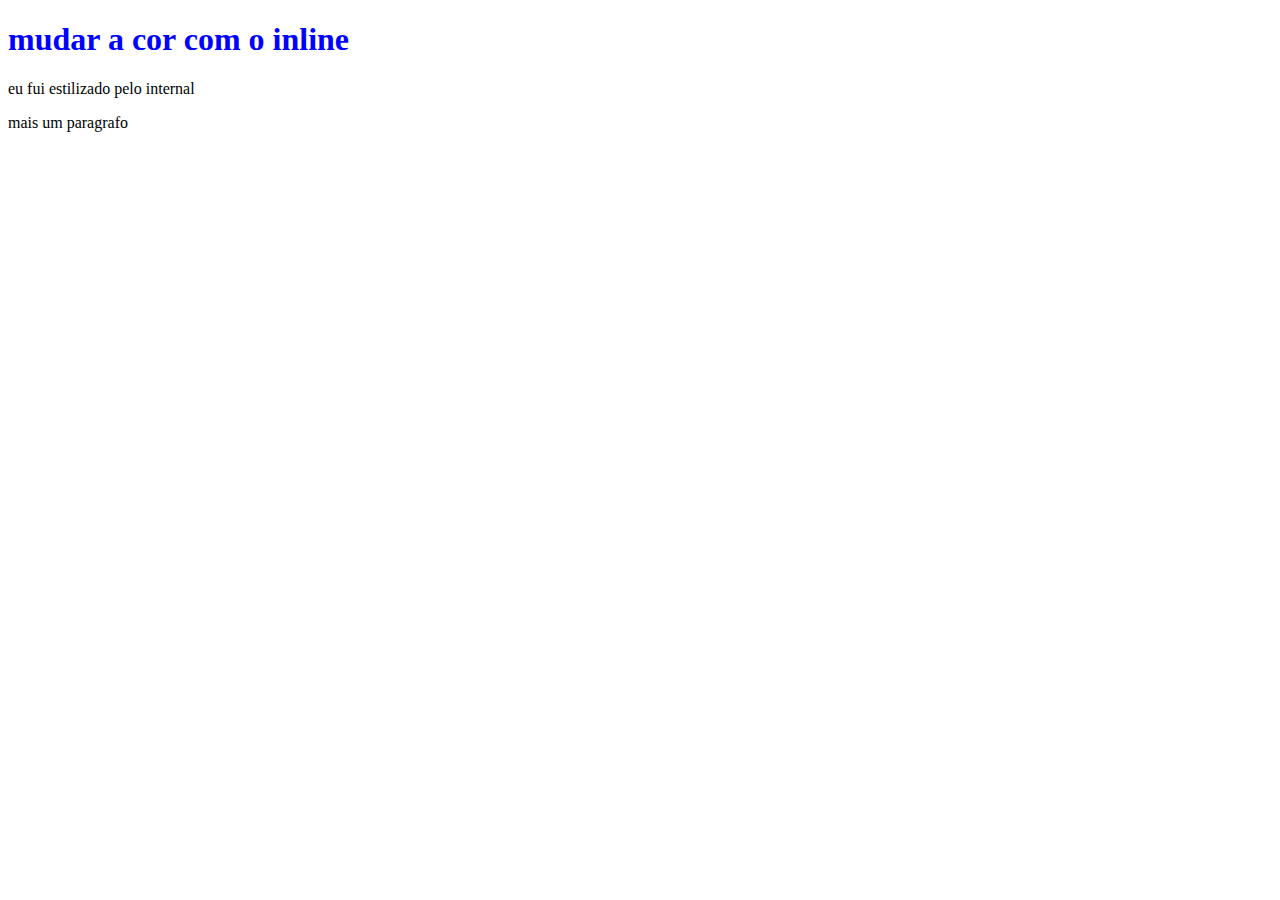
<file: 2_CSS/index.html>
<!DOCTYPE html>
<html lang="en">
<head>
    <meta charset="UTF-8">
    <meta http-equiv="X-UA-Compatible" content="IE=edge">
    <meta name="viewport" content="width=device-width, initial-scale=1.0">
    <title>css</title>
    <!-- 

        
     -->
    <style></style>
</head>
<body>
    <!-- 1 - Iline CSS-->
    <h1 style="color:blue ;">mudar a cor com o inline</h1>
    <!-- internal css -->
    <p>eu fui estilizado pelo internal</p>
    <p>mais um paragrafo</p>
</body>
</html>
</file>
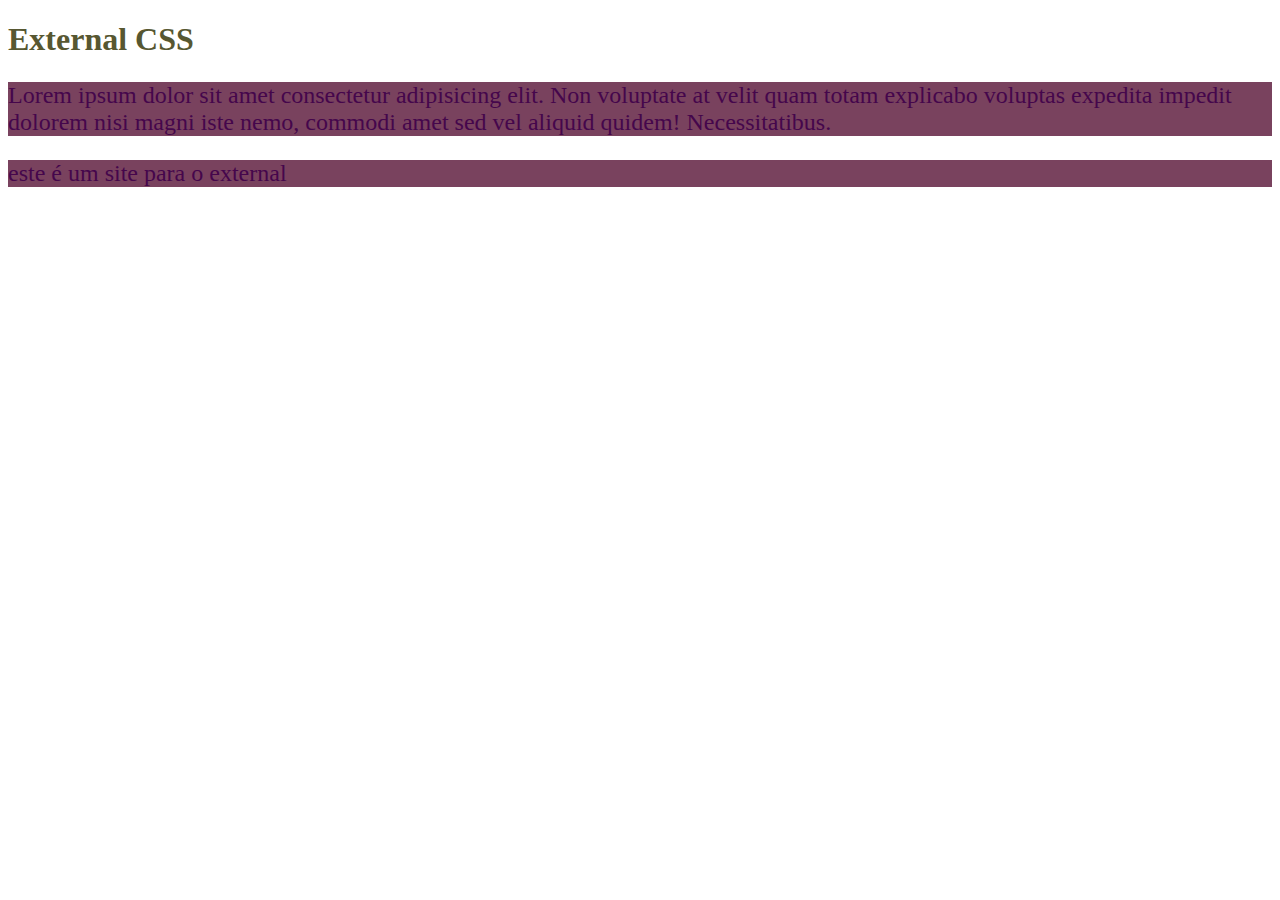
<file: 3_EXTERNAL_CSS/index.html>
<!DOCTYPE html>
<html lang="en">
<head>
    <meta charset="UTF-8">
    <meta http-equiv="X-UA-Compatible" content="IE=edge">
    <meta name="viewport" content="width=device-width, initial-scale=1.0">
    <title>external css</title>
    <link rel="stylesheet" href="./style.css">
</head>
<body>
  
    <h1>External CSS</h1>

    <p>Lorem ipsum dolor sit amet consectetur adipisicing elit. Non voluptate at velit quam totam explicabo voluptas expedita impedit dolorem nisi magni iste nemo, commodi amet sed vel aliquid quidem! Necessitatibus.</p>

    <p>este é um site para o external</p>
</body>
</html>
</file>
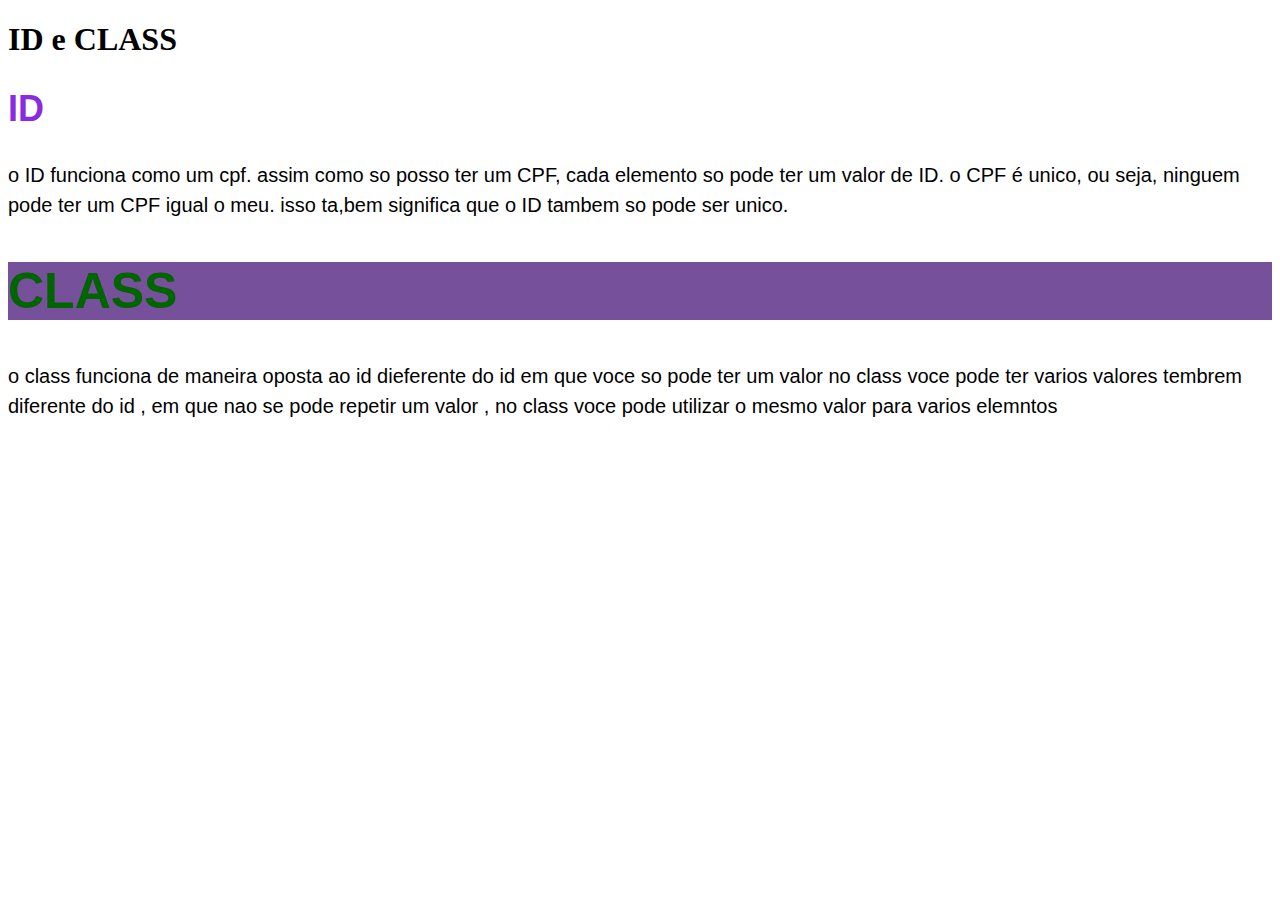
<file: 3_ID_CLASS/index.html>
<!DOCTYPE html>
<html lang="en">
<head>
    <meta charset="UTF-8">
    <meta http-equiv="X-UA-Compatible" content="IE=edge">
    <meta name="viewport" content="width=device-width, initial-scale=1.0">
    <link rel="stylesheet" href="style.css">
    <title>Id e class</title>
</head>
<body>
    <h1 id="titulo-pricipal">ID e CLASS</h1>

    <h2 id="titulo-id" class="cor-amarela">ID</h2>
    <p>
        o ID funciona como um cpf. assim como so posso ter um CPF, cada elemento so pode ter um valor de ID. o CPF é unico, ou seja, ninguem pode ter um CPF igual o meu. isso ta,bem significa que o ID tambem so pode ser unico.
    </p>

    <h2 class="fundo-verde fonte-grande">CLASS</h2>
    <p class="fundo-verde+">
        o class funciona de maneira oposta ao id dieferente do id em que voce so pode ter um valor no class voce pode ter varios valores tembrem diferente do id , em que nao se pode repetir um valor , no class voce pode utilizar o mesmo valor para varios elemntos
    </p>
</body>
</html>
</file>
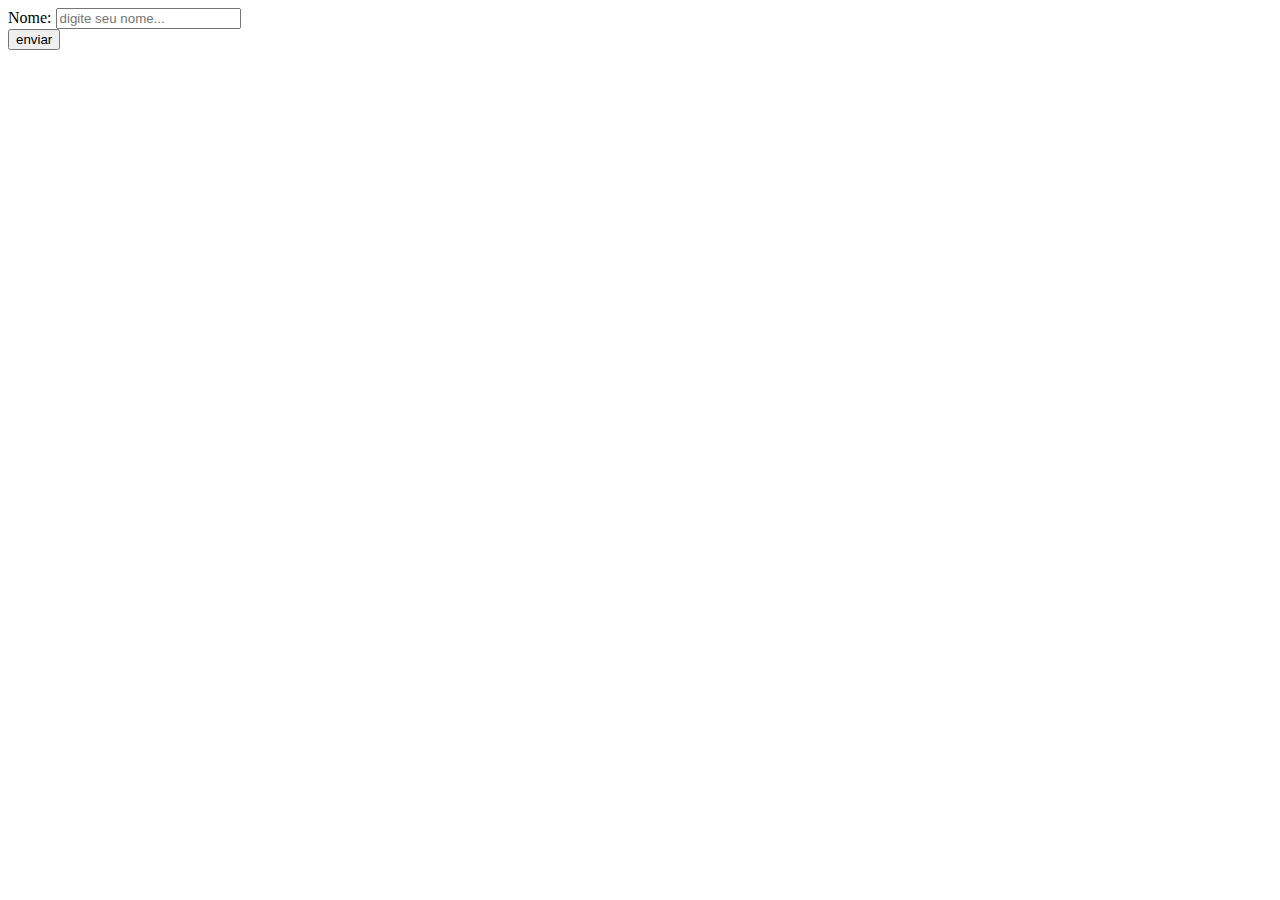
<file: 1_FORMULARIOS/1_form_basico/index.html>
<!DOCTYPE html>
<html lang="en">
<head>
    <meta charset="UTF-8">
    <meta http-equiv="X-UA-Compatible" content="IE=edge">
    <meta name="viewport" content="width=device-width, initial-scale=1.0">
    <title>form basico</title>
</head>
<body>
    <form action="">
        <div>
            <label for="nome">Nome:</label>
            <input type="text" id="nome" placeholder="digite seu nome..." required>
        </div>
        <button>enviar</button>
    </form>
</body>
</html>
</file>
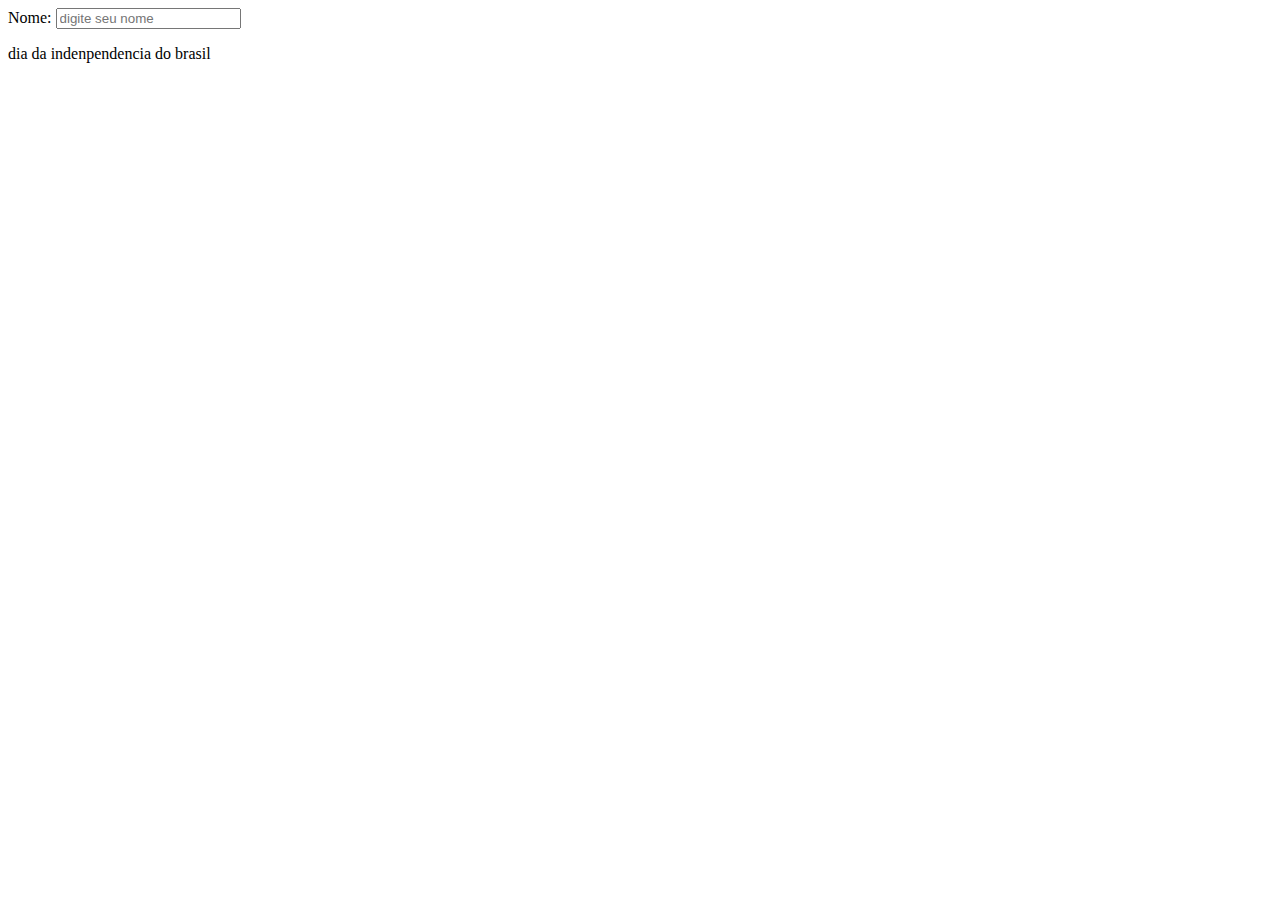
<file: 1_FORMULARIOS/2_input_radio/index.html>
<!DOCTYPE html>
<html lang="en">
<head>
    <meta charset="UTF-8">
    <meta http-equiv="X-UA-Compatible" content="IE=edge">
    <meta name="viewport" content="width=device-width, initial-scale=1.0">
    <title>input radio</title>
</head>
<body>
    <form action="/usuarios" method="POST">
        <div>
            <label for="nome">Nome:</label>
            <input type="text" id="nome" placeholder="digite seu nome" required>
        </div>
        <div>
            <p>dia da indenpendencia do brasil</p>
        </div>

    </form>
    
</body>
</html>
</file>
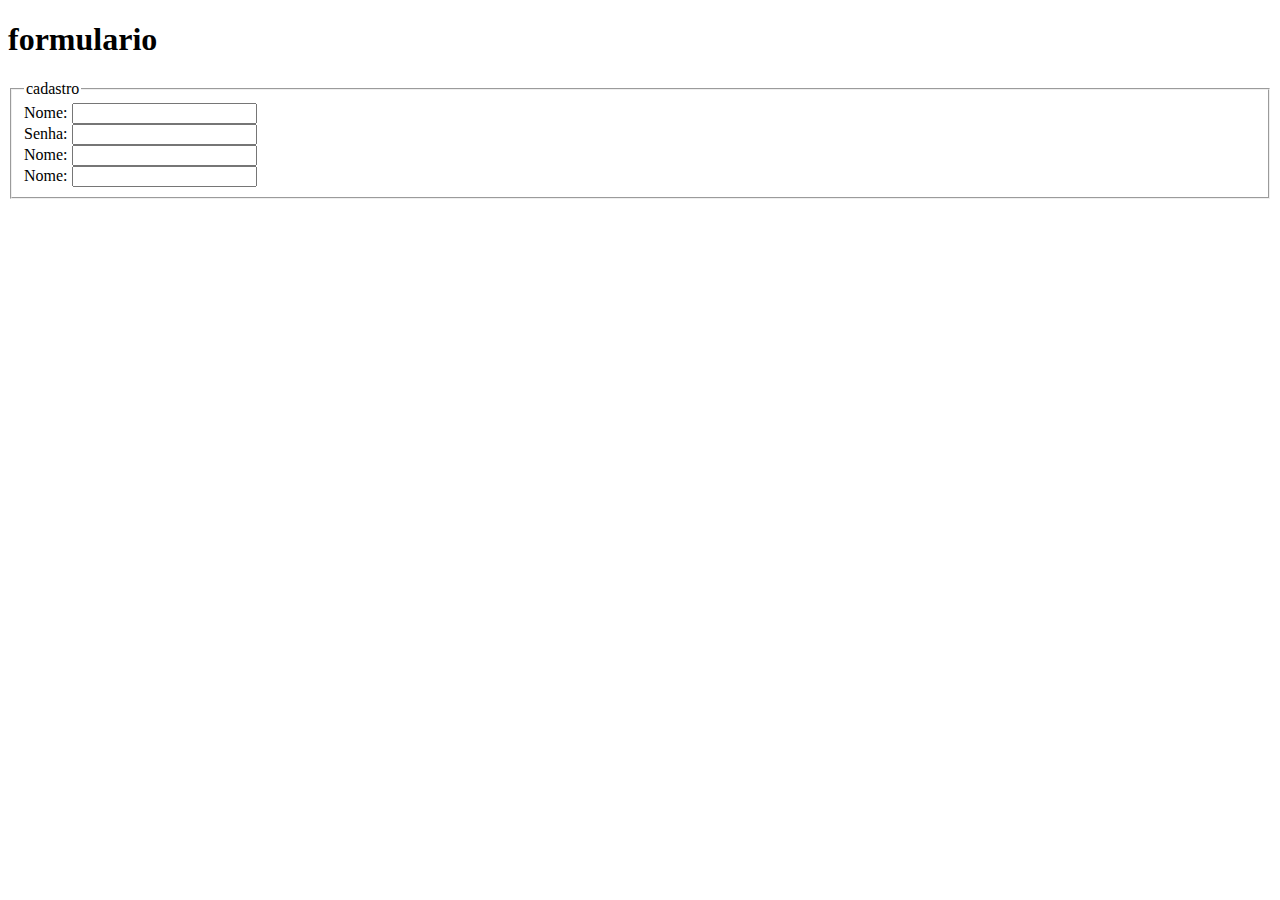
<file: 1_FORMULARIOS/4_atividade/index.html>
<!DOCTYPE html>
<html lang="en">
<head>
    <meta charset="UTF-8">
    <meta http-equiv="X-UA-Compatible" content="IE=edge">
    <meta name="viewport" content="width=device-width, initial-scale=1.0">
    <title>formularios</title>
</head>
<body>
    <header>
        <h1>formulario</h1>
    </header>
    <main>
        <form action=""></form>
        <fieldset>
            <legend>cadastro</legend>
            <div>
                <label for="nome">Nome:</label>
                <input id="nome" type="text">
            </div>
            <div>
                <label for="senha">Senha:</label>
                <input id="senha" type="password">
            </div>
            <div>
                <label for="nome">Nome:</label>
                <input id="nome" type="text">
            </div>
            <div>
                <label for="nome">Nome:</label>
                <input id="nome" type="text">
            </div>
            
        </fieldset>
    </main>

</body>
</html>
</file>
<file: 3_EXTERNAL_CSS/style.css>
h1 {
    color: rgb(87, 87, 49);
}

p {
    color: rgb(69, 6, 76);
    background: rgb(121, 66, 94);
    font-size: 24px;
}
</file>
<file: 3_ID_CLASS/style.css>
#titulo-id {
    color: blueviolet;
}

.cor-amarela{
    color: yellow;
}

h2 {
    font-family: 'Lucida Sans', 'Lucida Sans Regular', 'Lucida Grande', 'Lucida Sans Unicode', Geneva, Verdana, sans-serif;
    color: rgb(4, 57, 39);
    font-size: 36px;

}

p {
    font-family: Impact, Haettenschweiler, 'Arial Narrow Bold', sans-serif;
    font-size: 20px;
    line-height: 30px;
}

h2 {
    color: darkgreen;
}

.fundo-verde {
    background: rgb(119, 80, 156);
}

.fonte-grande {
    font-size: 50px;
}

#titulo-principal {
    background: black;
    color: white;
}
</file>
